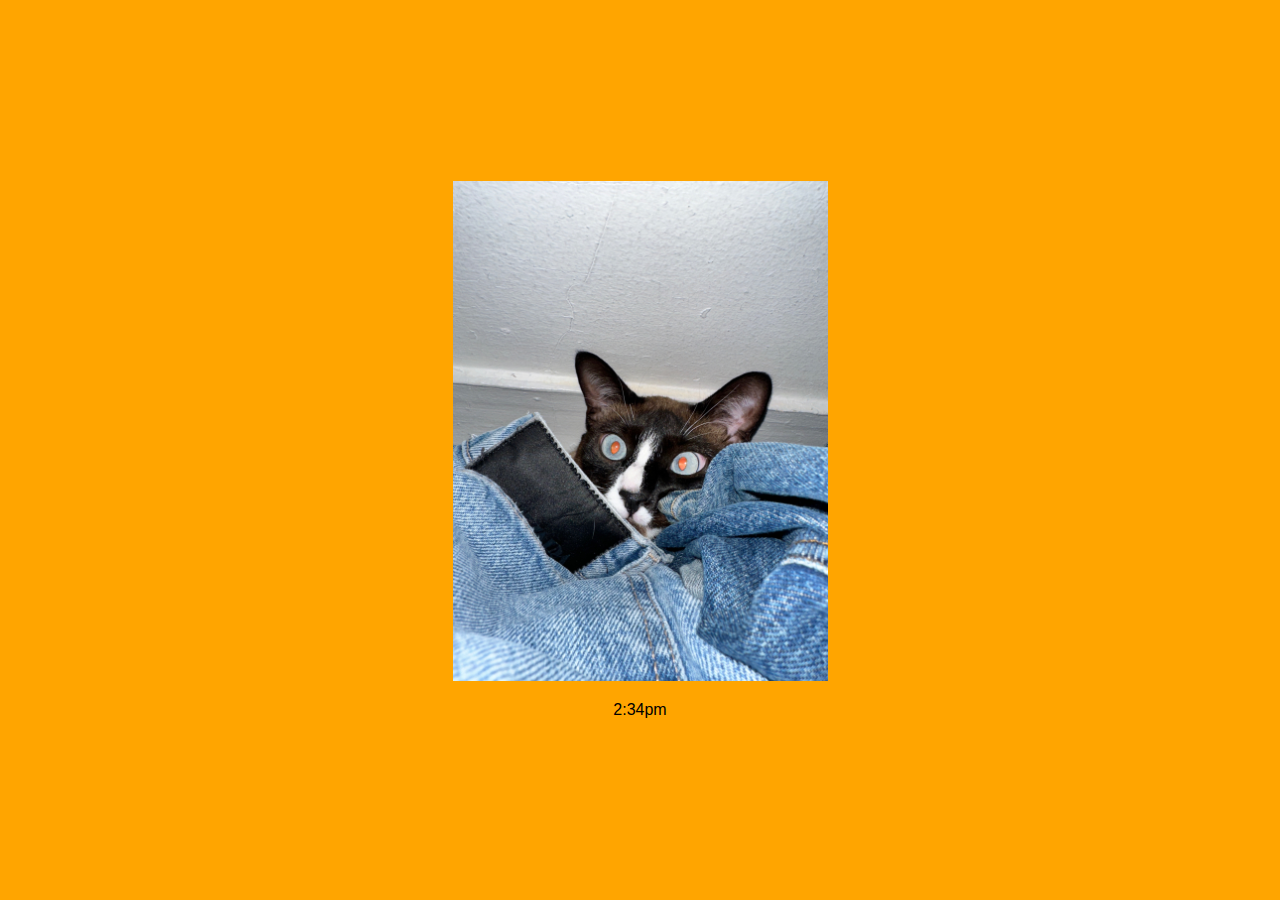
<file: 1.html>
<!DOCTYPE html>
<html lang="en">
<head>
    <meta charset="UTF-8">
    <meta name="viewport" content="width=device-width, initial-scale=1.0">
    <title>Seeing Things</title>
    <link rel="stylesheet" href="reset.css">
    <link rel="stylesheet" href="style.css">
</head>
<body>
    <a href="2.html">
        <figure class="slide image">
            <img src="media/boo.jpeg" alt="">
            <figcaption>
                2:34pm
            </figcaption>
        </figure>
    </a>
</body>
</html>
</file>
<file: style.css>
html {
    background: orange;
}

h1 {
    font-size: 50px;
}
</file>
